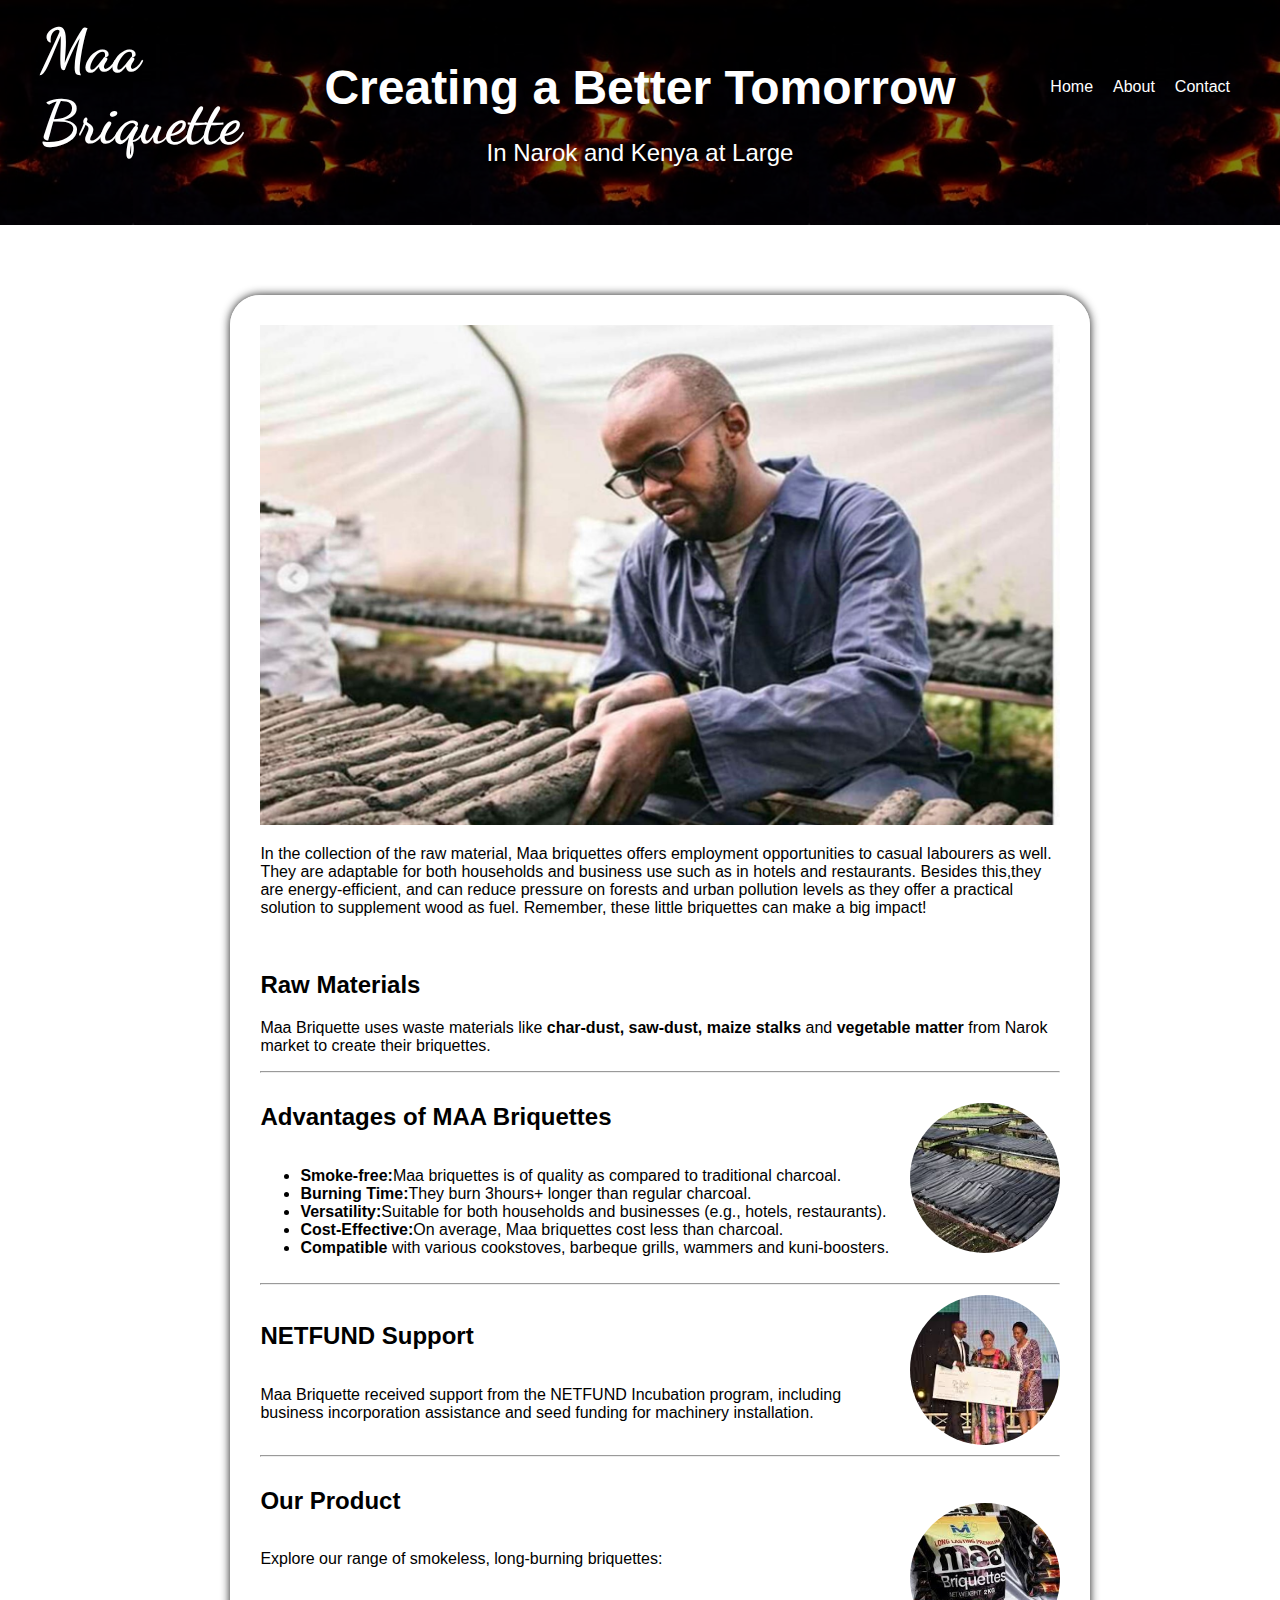
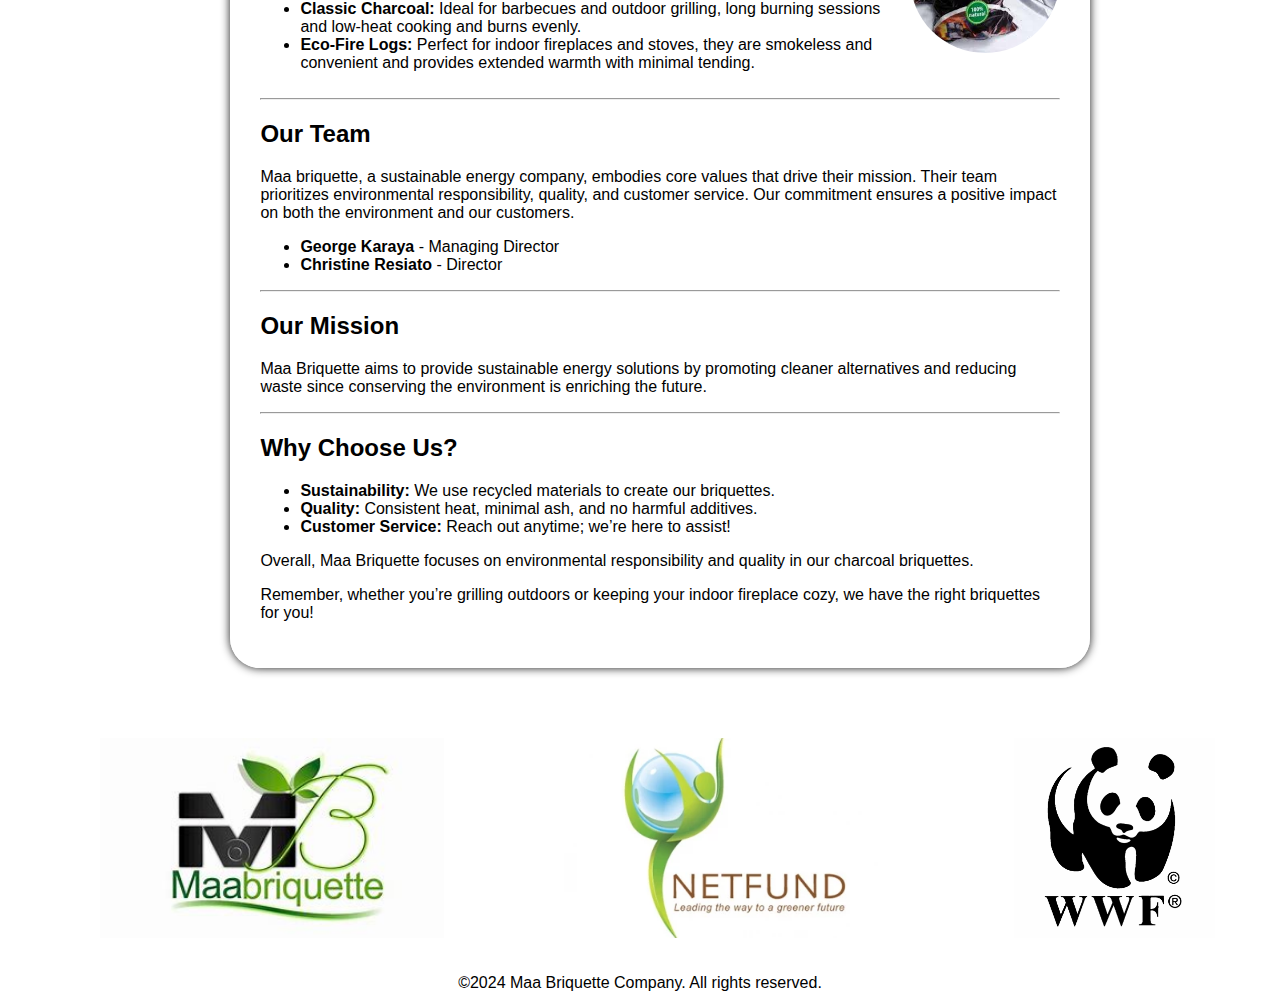
<file: about.html>
<!DOCTYPE html>
<html lang="en">
<head>
    <meta charset="UTF-8">
    <meta name="viewport"
content="width=device-width, initial-scale=1.0">
    <title>About Us</title>
    <link rel="stylesheet" href="about.css">
</head>
<body>
    <header>
        <div class="title">Maa <br> Briquette </div>
        <nav>
            <ul>
                <li><a href="/">Home</a></li>
                <li><a href="/about.html">About</a></li>
                <li><a href="/contact.html">Contact</a></li>
            </ul>
        </nav>
    </header>
    <section class="hero">
      <div class="overlay"></div>
        <div class="content">
            <h1>Creating a Better Tomorrow</h1>
            <p>In Narok and Kenya at Large</p>
        </div>
    </section>

    <main>
        <section class="about-section">
            <div class="firstlady"><img src= "images/mochu briquette.jpg" alt="George"></div>
            <p>In the collection of the raw material, Maa briquettes offers employment
               opportunities to casual labourers as well. They are adaptable for both households and business
               use such as in hotels and restaurants. Besides this,they are energy-efficient, and can reduce pressure
               on forests and urban pollution levels as they offer a practical solution to supplement wood as fuel. Remember, these little briquettes can make a big impact!
            </p>
<br>
            <h2>Raw Materials</h2>
            <p>Maa Briquette uses waste materials like <strong>char-dust, saw-dust, maize stalks</strong> and <strong>vegetable matter</strong> from Narok market to create their briquettes.</p>
<hr>
            <div class="container">
              <img src="images/images (4).jpg" alt="Brand" class="rounded-image">
              <div class="text-content">            
             <h2>Advantages of MAA Briquettes</h2>
             <ul>
                <li><b>Smoke-free:</b>Maa briquettes is of quality as compared to traditional charcoal.</li>
                <li><b>Burning Time:</b>They burn 3hours+ longer than regular charcoal.</li>
                <li><b>Versatility:</b>Suitable for both households and businesses (e.g., hotels, restaurants).</li>
                <li><b>Cost-Effective:</b>On average, Maa briquettes cost less than charcoal.</li>
                <li><b>Compatible</b> with various cookstoves, barbeque grills, wammers and kuni-boosters.</li>
             </ul>
              </div>
            </div>  
<hr>
            <div class="container">
                   <img src="images/First Lady.jpg" alt="NETFUND" class="rounded-image">               
                <div class="text-content">   
                    <h2>NETFUND Support</h2>
                   <p> Maa Briquette received support from the NETFUND Incubation program, including business incorporation assistance and seed funding for machinery installation.</p>
                </div>
            </div>
<hr>          

          <div class="container">
            <img src="images/brand.jpg" alt="Brand" class="rounded-image">
            <div class="text-content">
            <h2>Our Product</h2>
            <p>Explore our range of smokeless, long-burning briquettes:</p> 
            <ul>
              <li><b>Classic Charcoal:</b> Ideal for barbecues and outdoor grilling, long burning sessions and low-heat cooking and burns evenly.</li>
              <li><b>Eco-Fire Logs:</b> Perfect for indoor fireplaces and stoves, they are smokeless and convenient and provides extended warmth with minimal tending.</li>
            </ul>
            </div>
          </div>
<hr>
           <h2>Our Team</h2>
           <p>Maa briquette, a sustainable energy company, embodies core values that drive their mission. Their team prioritizes environmental responsibility, quality, and customer service.
              Our commitment ensures a positive impact on both the environment and our customers.
           </p>
           <ul>
            <li><b>George Karaya</b> - Managing Director </li>
            <li><b>Christine Resiato</b> - Director </li>
           </ul>
<hr>
          <h2>Our Mission</h2> 
          <p> Maa Briquette aims to provide sustainable energy solutions by promoting cleaner alternatives and reducing waste since conserving the environment is enriching the future.</p>
<hr>
          <h2>Why Choose Us?</h2>
          <ul>
            <li><b>Sustainability:</b> We use recycled materials to create our briquettes.</li>
            <li><b>Quality:</b> Consistent heat, minimal ash, and no harmful additives.</li>
            <li><b>Customer Service:</b> Reach out anytime; we’re here to assist!</li>
          </ul>
          <p>Overall, Maa Briquette focuses on environmental responsibility and quality in our charcoal briquettes.</p>
          <p>Remember, whether you’re grilling outdoors or keeping your indoor fireplace cozy, we have the right briquettes for you! </p>
       </section>        
    </main>

    <div class="logo-container">
        <img src="images/logo.jfif" alt="Logo 1">
        <img src="images/netfund_awards.webp" alt="Logo 2">
        <img src="images/wwf.gif" alt="Logo 3">
    </div>
 
    <footer>
        <p>&copy;2024 Maa Briquette Company. All rights reserved. </p>
    </footer>     
</body>
</html>
</file>
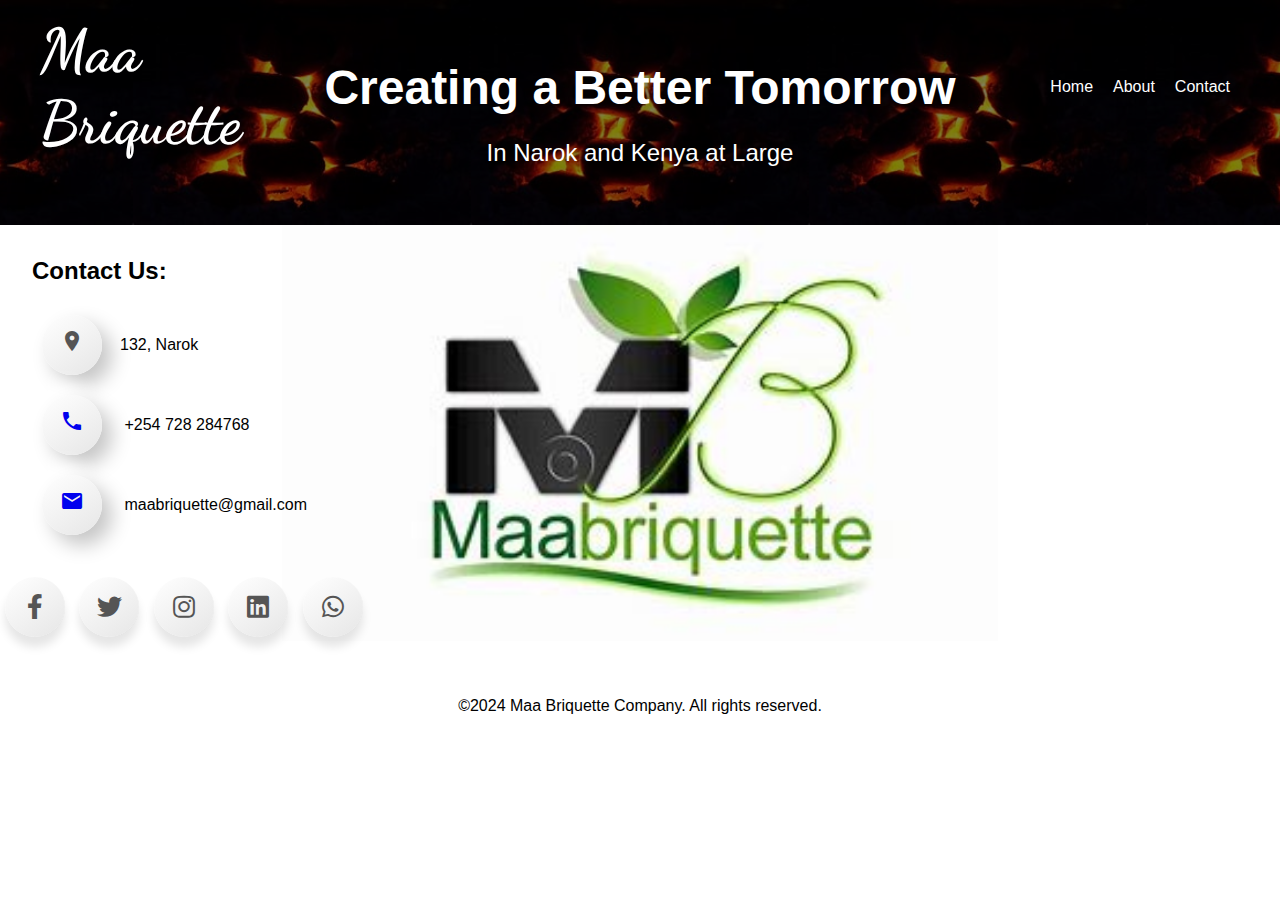
<file: contact.html>
<!DOCTYPE html>
<html lang="en">
<head>
    <meta charset="UTF-8">
    <meta name="viewport"
content="width=device-width, initial-scale=1.0">
    <title> Contact Us </title>
    <link href="contact.css" rel="stylesheet">
    <link href="https://fonts.googleapis.com/icon?family=Material+Icons" rel="stylesheet">
    <link rel="stylesheet" href="https://cdnjs.cloudflare.com/ajax/libs/font-awesome/5.15.3/css/all.min.css"/>
</head>
<body>
    <header>
        <div class="title">Maa <br> Briquette</div>
        <nav>
            <ul>
                <li><a href="index.html">Home</a></li>
                <li><a href="about.html">About</a></li>
                <li><a href="contact.html">Contact</a></li>
            </ul>
        </nav>
    </header>
    <section class="hero">
        <div class="overlay"></div>
        <div class="content">
            <h1>Creating a Better Tomorrow</h1>
            <p>In Narok and Kenya at Large</p>
        </div>
    </section>
    <main>
     <div class="contact-box">
        <h2>Contact Us:</h2>
        <div>
            <span class="icon"><i class="material-icons">location_on</i></span><span class="details">132, Narok</span>      
        </div>
        <div>
            <span class="icon"><a href="tel: +254 728 284768"><i class="material-icons">phone</i></a></span><span class="details"><a href="tel: +254 728 284768"> +254 728 284768</a></span>
        </div>
        <div>
            <span class="icon"><a href="mailto:maabriquette@gmail.com"><i class="material-icons">email</i></a></span><span class="details"><a href="mailto:maabriquette@gmail.com"> maabriquette@gmail.com</a></span>
        </div>
     </div>
    
     <div class="wrapper">
        <div class="button">
            <a href="https://www.facebook.com/georgemochukaraya" target="_blank">
           <div class="icon">
              <i class="fab fa-facebook-f"></i>
           </div>
           <span>Facebook</span></a>
        </div>
        <div class="button">
            <a href="https://x.com/MAABriquettes" target="_blank">
           <div class="icon">
              <i class="fab fa-twitter"></i>
           </div>
           <span>Twitter</span></a>
        </div>
        <div class="button">
            <a href="https://www.instagram.com/maabriquette/" target="_blank">
           <div class="icon">
              <i class="fab fa-instagram"></i>
           </div>
           <span>Instagram</span></a>
        </div>
        <div class="button">
            <a href="https://www.linkedin.com/in/george-karaya-87295739/" target="_blank">
           <div class="icon">
              <i class="fab fa-linkedin"></i>
           </div>
           <span>LinkedIn</span></a>
        </div>
        <div class="button">
            <a href="https://wa.me/254728284768" target="_blank">
           <div class="icon">
              <i class="fab fa-whatsapp"></i>
           </div>
           <span>WhatsApp</span></a>
        </div>
     </div>
       
    </main>  
    <footer>
        <p>&copy;2024 Maa Briquette Company. All rights reserved. </p>
    </footer>  
</body>
</html>
</file>
<file: about.css>
/* about.css */

@import url('https://fonts.googleapis.com/css2?family=Dancing+Script:wght@400..700&family=Playwrite+RO:wght@100..400&display=swap');


body, html {
    font-family: Arial, Helvetica, sans-serif;
    height: 100%;
    margin: 0;
    padding: 0;
}

.title  {
    color: white;
    font-size: 60px;
    font-weight: bold;
    font-family: "Dancing Script", cursive;
 }
 
 a:hover {
    text-decoration: underline;
    text-decoration-color: skyblue;
    color: skyblue;
}

 header {
    position: absolute;
    top: 0;
    width: 100%;
    display: flex;
    justify-content: space-between;
    align-items: center;
    background: none;
    padding: 15px 40px;
    box-sizing: border-box;
    z-index: 10;    
}

.logo-container {
    flex: 0 0 auto;
    margin-left: auto;
    display: flex;
    padding-left: 100px;
}

.logo-container img {
    display: block;
    max-width: 100%;
    width: 400px;
    height: 200px;
    margin-bottom: 20px;
    margin-right: 120px;
}

.about-section {
    position: relative;
    background-color: rgba(255, 255, 255, 0.9);
    padding: 30px;
    margin: 70px;
    max-width: 800px;
    border-radius: 30px;
    box-shadow:  0 0 10px rgba(0, 0, 0, 0.9);
    margin-left: 18%;
}

img {
    
    width: 100%;
    height: 500px; 
    object-fit: fill; 
}

.container {
    display: flex;
    align-items: center;
    margin: 10px 0px; 
    flex-direction: row-reverse;  
}

.rounded-image {
    width: 150px;
    height: 150px;
    border-radius: 50%;
    object-fit: cover;
    margin-left: 10px;
}

.text-content {
    flex: 1;
    display: flex;
    flex-direction: column;
   
    
}


footer {
    text-align: center;
    color: black;
}

nav ul {
    list-style: none;
    display: flex;
    margin: 0;
    padding: 0;
    
}

nav ul li {
    margin: 0 10px;
}

nav ul li a {
    text-decoration: none;
    color: white;
}

.hero {
    background-image: url(images/charcoal.jfif);
    background-size: contain;
    background-position: center;
    height: 25vh;
    position: relative;
}

.overlay {
    position: absolute;
    top: 0;
    left: 0;
    width: 100%;
    height: 100%;
    background: rgba(0, 0, 0, 0.5);
}

.content {
    position: relative;
    z-index: 2;
    color: white;
    text-align: center;
    top: 50%;
    transform: translateY(-50%);
}

.content h1 {
    font-size: 48px;
    margin: 0;
}

.content p {
    font-size: 24px;
}

.product-brand {
    width: 200px;
    height: 200px;
    left: 60%;
    border-radius: 50%;
    object-fit: cover;
    position: relative;
}
</file>
<file: contact.css>
/* contact.css */

@import url('https://fonts.googleapis.com/css2?family=Dancing+Script:wght@400..700&family=Playwrite+RO:wght@100..400&display=swap');

@import url('https://fonts.googleapis.com/css?family=Poppins:400,500,600,700&display=swap');

body {
   font-family: Arial, Helvetica, sans-serif;
   margin: 0;
   padding: 0;
   display: flex;
   flex-direction: column;
   height: 100vh;
   background-color: white;
}

.title  {
    color: white;
    font-size: 60px;
    font-weight: bold;
    font-family: "Dancing Script", cursive;
 }

 a:hover {
    text-decoration: underline;
    text-decoration-color: skyblue;
    color: skyblue;
}

header {
    position: absolute;
    top: 0;
    width: 100%;
    display: flex;
    justify-content: space-between;
    align-items: center;
    background: none;
    padding: 15px 40px;
    box-sizing: border-box;
    z-index: 10;    
}

nav ul {
    list-style: none;
    display: flex;
    margin: 0;
    padding: 0;
}

nav ul li {
    margin: 0 10px;
}

nav ul li a {
    text-decoration: none;
    color: white;
}


.hero {
    background-image: url(images/charcoal.jfif);
    background-size: contain;
    background-position: center;
    height: 25vh;
    position: relative;
}

.overlay {
    position: absolute;
    top: 0;
    left: 0;
    width: 100%;
    height: 100%;
    background: rgba(0, 0, 0, 0.5);
}

.content {
    position: relative;
    z-index: 2;
    color: white;
    text-align: center;
    top: 50%;
    transform: translateY(-50%);
}

.content h1 {
    font-size: 48px;
    margin: 0;
}

.content p {
    font-size: 24px;
}

.contact-box {
    padding: 2rem;
}

.contact-box h2 {
    margin-top: 0;
}

.contact-box .icon {
    vertical-align: middle;
    margin: 10px;
}

.contact-box .details {
    margin-left: 0.5rem;
    vertical-align: middle;
}

.contact-box .details a {
    text-decoration: none;
    color: inherit;
}

.contact-box a:hover {
    text-decoration: underline;
    text-decoration-color: skyblue;
    color: skyblue;
}

h2 {
    margin-top: 20px;
}

.icon {
    display: inline-block;
    width: 60px;
    height: 60px;
    line-height: 60px;
    text-align: center;
    border-radius: 50%;
    background: linear-gradient(145deg, #ffffff, #e6e6e6);
    box-shadow: 10px 10px 20px #c5c5c5, -10px -10px 20px #ffffff;
    transition: all 0.3s ease;
    color: #555;
    font-size: 24px;
    text-decoration: none;
    margin-right: 10px;
}

.wrapper .button{
    display: inline-block;
    height: 60px;
    width: 60px;
    margin: 0 5px;
    overflow: hidden;
    background: #fff;
    border-radius: 50px;
    cursor: pointer;
    box-shadow: 0px 10px 10px rgba(0,0,0,0.1);
    transition: all 0.3s ease-out;
  }
  .wrapper .button:hover{
    width: 200px;
  }
  .wrapper .button .icon{
    display: inline-block;
    height: 60px;
    width: 60px;
    text-align: center;
    border-radius: 50px;
    box-sizing: border-box;
    line-height: 60px;
    transition: all 0.3s ease-out;
  }
  .wrapper .button:nth-child(1):hover .icon{
    background: #4267B2;
  }
  .wrapper .button:nth-child(2):hover .icon{
    background: #1DA1F2;
  }
  .wrapper .button:nth-child(3):hover .icon{
    background: #E1306C;
  }
  .wrapper .button:nth-child(4):hover .icon{
    background: #0077b5;
  }
  .wrapper .button:nth-child(5):hover .icon{
    background: #25d366;
  }
  .wrapper .button .icon i{
    font-size: 25px;
    line-height: 60px;
    transition: all 0.3s ease-out;
  }
  .wrapper .button:hover .icon i{
    color: #fff;
  }
  .wrapper .button span{
    font-size: 20px;
    font-weight: 500;
    line-height: 60px;
    margin-left: 10px;
    transition: all 0.3s ease-out;
  }
  .wrapper .button:nth-child(1) span{
    color: #4267B2;
  }
  .wrapper .button:nth-child(2) span{
    color: #1DA1F2;
  }
  .wrapper .button:nth-child(3) span{
    color: #E1306C;
  }
  .wrapper .button:nth-child(4) span{
    color: #0077b5;
  }
  .wrapper .button:nth-child(5) span{
    color: #25d366;
  }

  main {
    background-image: url(images/logo.jfif);
    background-size: contain;
    background-position: center;
    background-repeat: no-repeat;
}

footer {
    margin-top: 40px;
    text-align: center;
    color: black;
}
</file>
